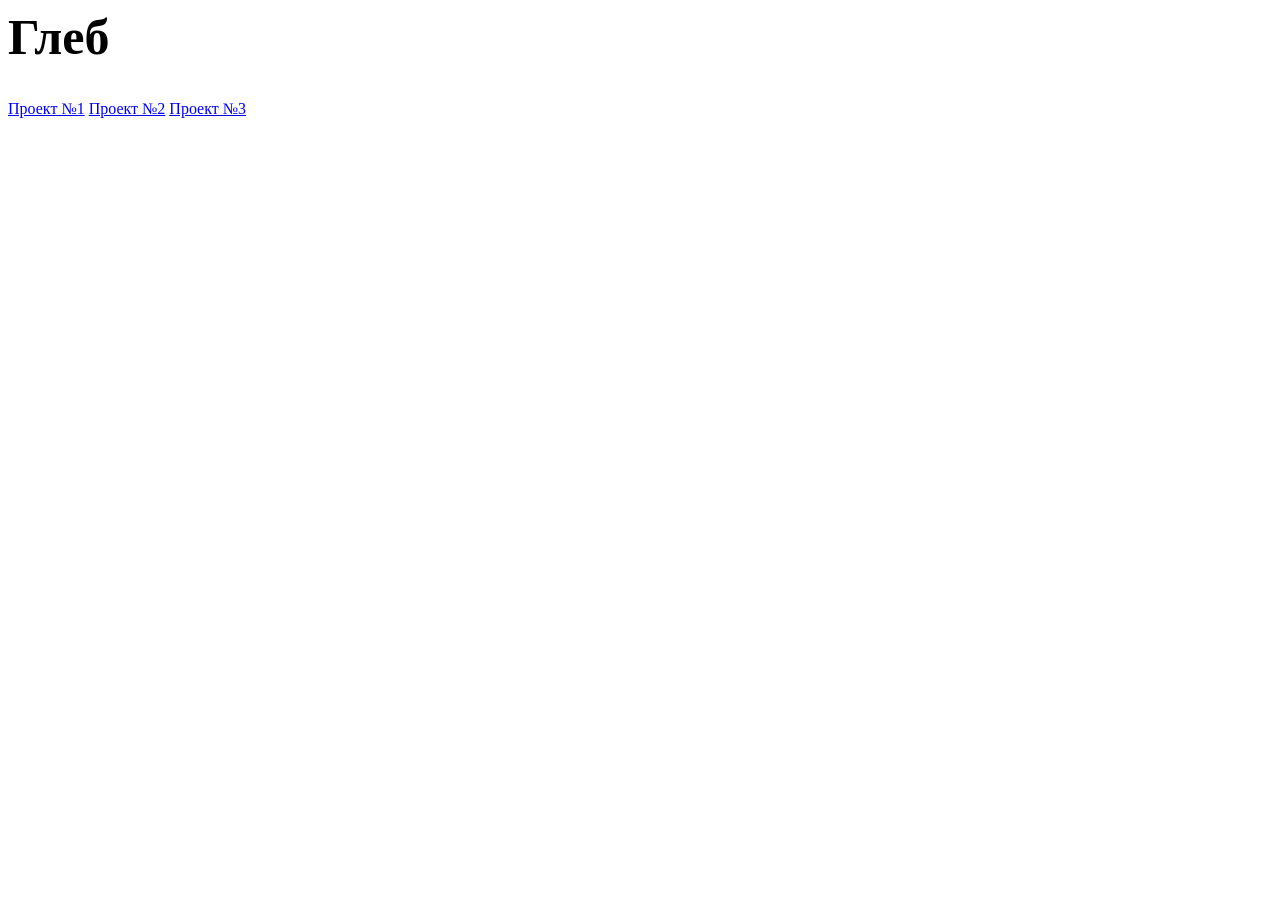
<file: index.html>
<html>
    <head>
        <link rel="stylesheet" href="style.css"/>
    </head>
  <body>
    <header>
      <h1>Глеб</h1>
    </header>
  <main>
       <nav>
                <a href="index1">Проект №1</a>
         <a href="index2">Проект №2</a>
         <a href="index3">Проект №3</a>
               
      </nav>
  </main>
  </body>
</html>
</file>
<file: style.css>
h1{font-size: 50px;}
</file>
